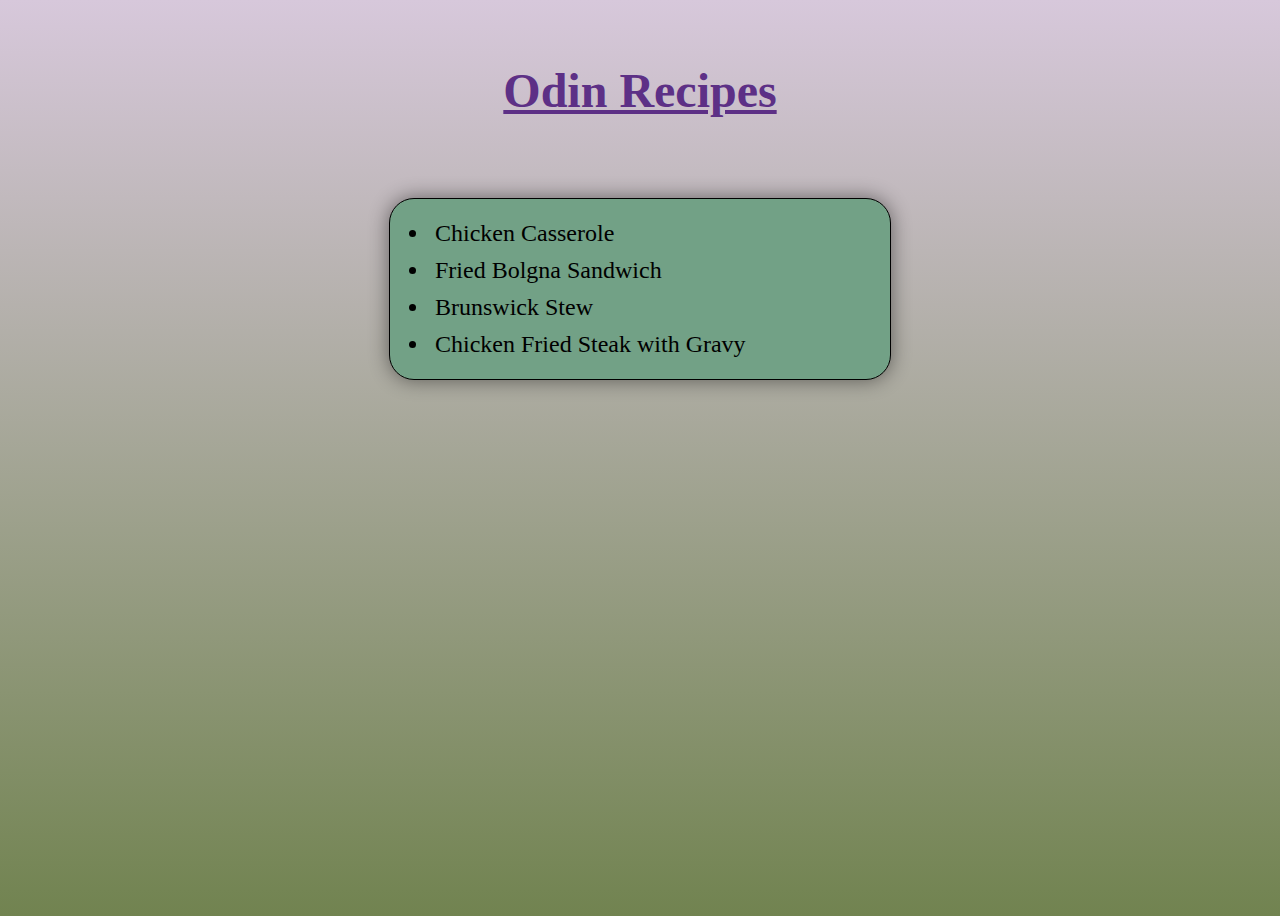
<file: index.html>
<!DOCTYPE html>
<html lang="en">
<head>
  <meta charset="UTF-8">
  <meta http-equiv="X-UA-Compatible" content="IE=edge">
  <meta name="viewport" content="width=device-width, initial-scale=1.0">
  <title>Odin Recipes</title>
  <link rel="stylesheet" href="styles.css">
</head>
<body>
  <h1 style="margin-top: 0px;">Odin Recipes</h1>
  <div id="contents" class="block">
    <ul>
  <li class ="recipe"><a href="recipes/chicken-casserole.html">Chicken Casserole</a></li>
  <li class ="recipe"><a href="recipes/fried-bologna-sandwich.html">Fried Bolgna Sandwich</a></li>
  <li class ="recipe"><a href="recipes/brunswick-stew.html">Brunswick Stew</a></li>
  <li class ="recipe"><a href="recipes/chicken-fried-steak.html">Chicken Fried Steak with Gravy</a></li>
  </ul>
  </div>
</body>
</html>
</file>
<file: styles.css>
h1 {
  text-align:center;
  font-family: 'Playfair Display', serif;
  font-size: 3rem;
  color: rgb(93, 48, 134);
  font-weight: bold;
  text-decoration: underline;
  padding-top: 55px;
}

body {
  background: linear-gradient(180deg, #d7c8db, #718350);
  height: 100vh;
}

.block {
  display: block;
  margin:auto;
  border-radius: 25px;
  width: min(70%, 500px);
  box-shadow: 0px 0px 20px rgba(0, 0, 0, 0.479);
}

#contents {
  margin-top: 5rem;
  height: 200;
  border: 1px solid black;
  text-align: left;
  border-radius: 25px;
  background-color: rgb(114, 161, 134);
}

.recipe {
  padding: 5px;
  font-size: 1.5rem;
}

a {
  color: black;
  text-decoration: none;
}
</file>
